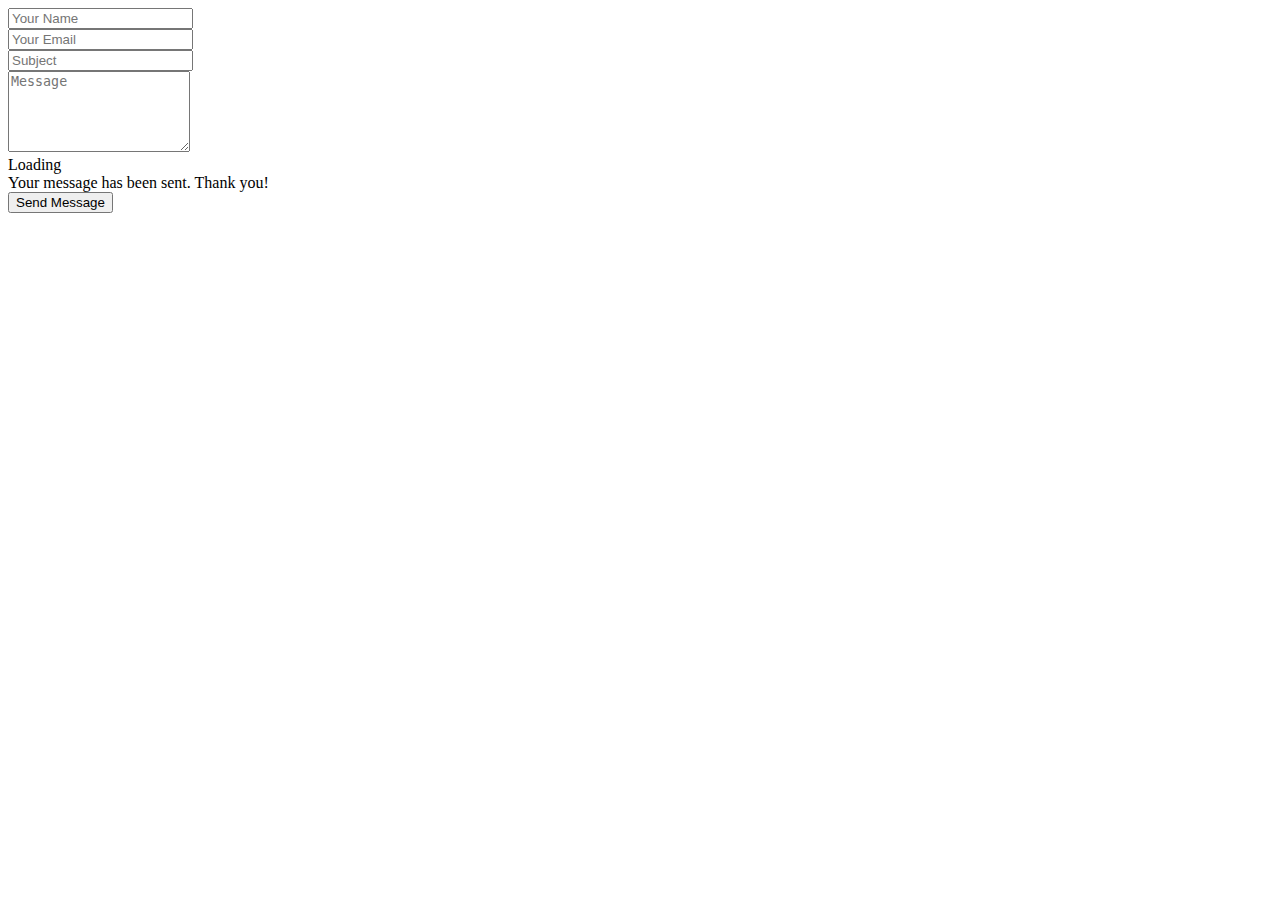
<file: submission.html>
<!DOCTYPE html>
<html lang="en">
<head>
    <meta charset="UTF-8">
    <meta http-equiv="X-UA-Compatible" content="IE=edge">
    <meta name="viewport" content="width=device-width, initial-scale=1.0">
    <title>Document</title>
</head>
<body>
    <form id="gform" action="https://script.google.com/macros/s/AKfycbxHakzUTdP19sPtpfX9cWrXWiKwL7zqg7Ws5CZ1d0cXriZRm4rnJaegvHzlKJuZmuPBJw/exec" method="post">
        <div class="row">
          <div class="col-md-12 mb-3">
            <div class="form-group">
              <input type="text" name="name" class="form-control" id="name" placeholder="Your Name" required>
            </div>
          </div>
          <div class="col-md-12 mb-3">
            <div class="form-group">
              <input type="email" class="form-control" name="email" id="email" placeholder="Your Email" required>
            </div>
          </div>
          <div class="col-md-12 mb-3">
            <div class="form-group">
              <input type="text" class="form-control" name="subject" id="subject" placeholder="Subject" required>
            </div>
          </div>
          <div class="col-md-12">
            <div class="form-group">
              <textarea class="form-control" name="message" rows="5" placeholder="Message" required></textarea>
            </div>
          </div>
          <div class="col-md-12 text-center my-3">
            <div class="loading">Loading</div>
            <div class="error-message"></div>
            <div class="sent-message">Your message has been sent. Thank you!</div>
          </div>
          <div class="col-md-12 text-center">
            <button type="submit" class="button button-a button-big button-rouded">Send Message</button>
          </div>
        </div>
      </form>
</body>
</html>
</file>
